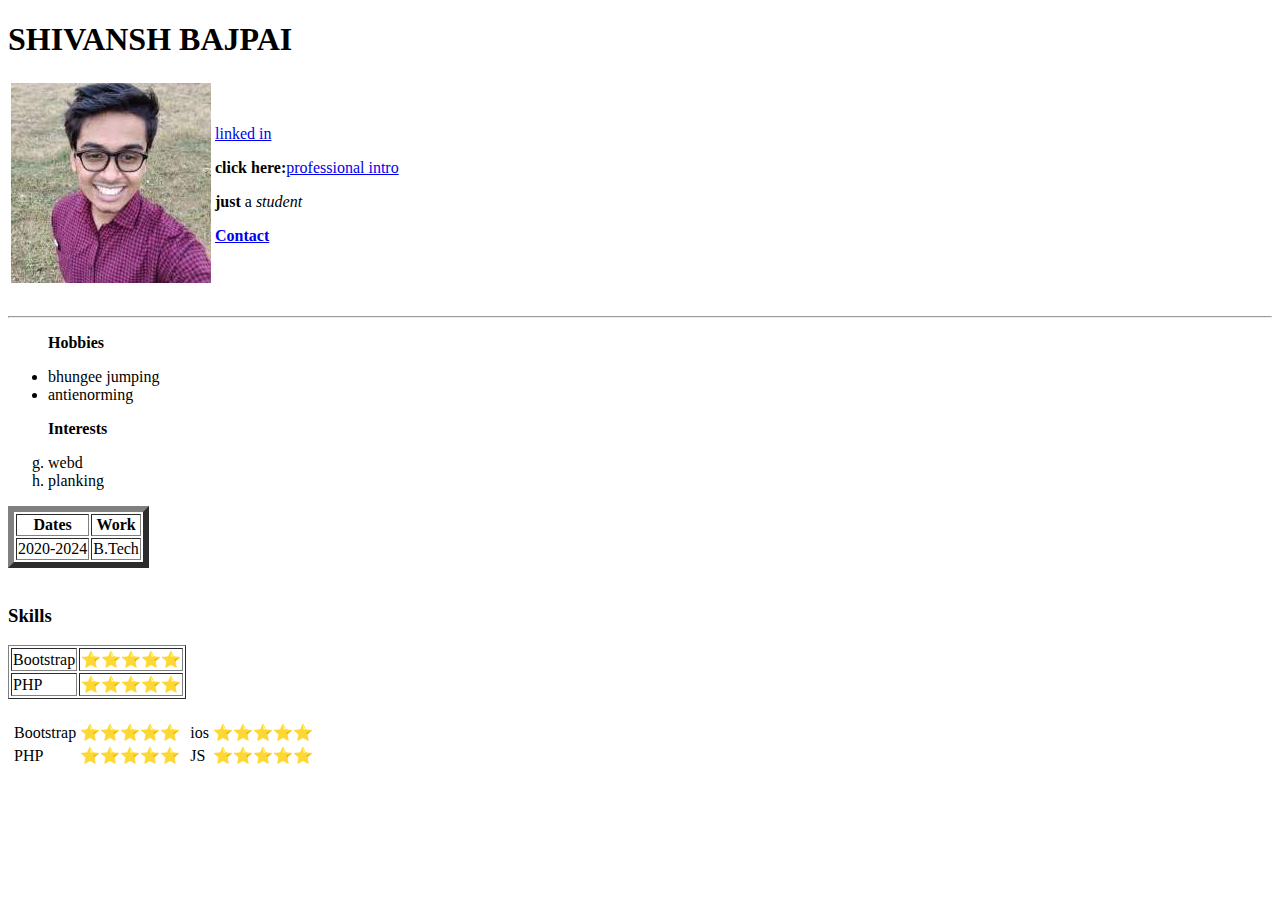
<file: index.html>
<!DOCTYPE html>
<html lang="en" dir="ltr">

<head>
  <meta charset="utf-8">
  <title>SHIVANSH PAGE1</title>
  <link rel="stylesheet" href="C:\Users\Shivansh\OneDrive\Desktop\webd\HTML-Personal Site\css\styles.css">
</head>
<body>
  <table>
    <h1>SHIVANSH BAJPAI</h1>
    <tr>
      <td>
        <img
          src="[data-uri]"
          alt="Shivansh Profile picture">
      </td>
      <td>
        <p><a href="https://www.linkedin.com/feed/?doFeedRefresh=true&nis=true&lipi=urn%3Ali%3Apage%3Ad_flagship3_profile_view_base%3BpeaxpKG1TIesYnRbW1Dniw%3D%3D">linked in</a></p>
        <p><b>click here:</b><a href="https://www.youtube.com/watch?v=dQw4w9WgXcQ">professional intro </a></p>
        <p><b>just </b>a <em>student</em></p>
        <p><a href="C:\Users\Shivansh\OneDrive\Desktop\webd\HTML-Personal Site\images\contact.html"><b>Contact</b></a></p>
      </td>
    </table>
        <br>
      <hr>
      <ul>
        <p><b>Hobbies</b></p>
        <li>bhungee jumping</li>
        <li>antienorming</li>
      </ul>
      <ol start="7" type=a>
        <p><b>Interests</b></p>
        <li>webd</li>
        <li>planking</li>
      </ol>
      <table border="6">
        <thead>
          <tr>
            <th>Dates</th>
            <th>Work</th>
          </tr>
        </thead>
        <tbody>
          <tr>
            <td>2020-2024</td>
            <td>B.Tech</td>
          </tr>
        </tbody>
      </table>
<br>
      <table border="1">
          <h3>Skills</h3>
        <tr>
          <td>Bootstrap</td>
          <td>⭐⭐⭐⭐⭐</td>
        </tr>
        <tr>
          <td>PHP</td>
          <td>⭐⭐⭐⭐⭐</td>
        </tr>
      </table>
      <br>
      <table>
        <tr>
          <td><table>
            <tr>
              <td>Bootstrap</td>
              <td>⭐⭐⭐⭐⭐</td>
            </tr>
            <tr>
              <td>PHP</td>
              <td>⭐⭐⭐⭐⭐</td>
            </tr>
          </table></td>
          <td><table>
            <tr>
              <td>ios</td>
              <td>⭐⭐⭐⭐⭐</td>
            </tr>
            <tr>
              <td>JS</td>
              <td>⭐⭐⭐⭐⭐</td>
            </tr>
          </table></td>
        </tr>
      </table>
</body>

</html>
</file>
